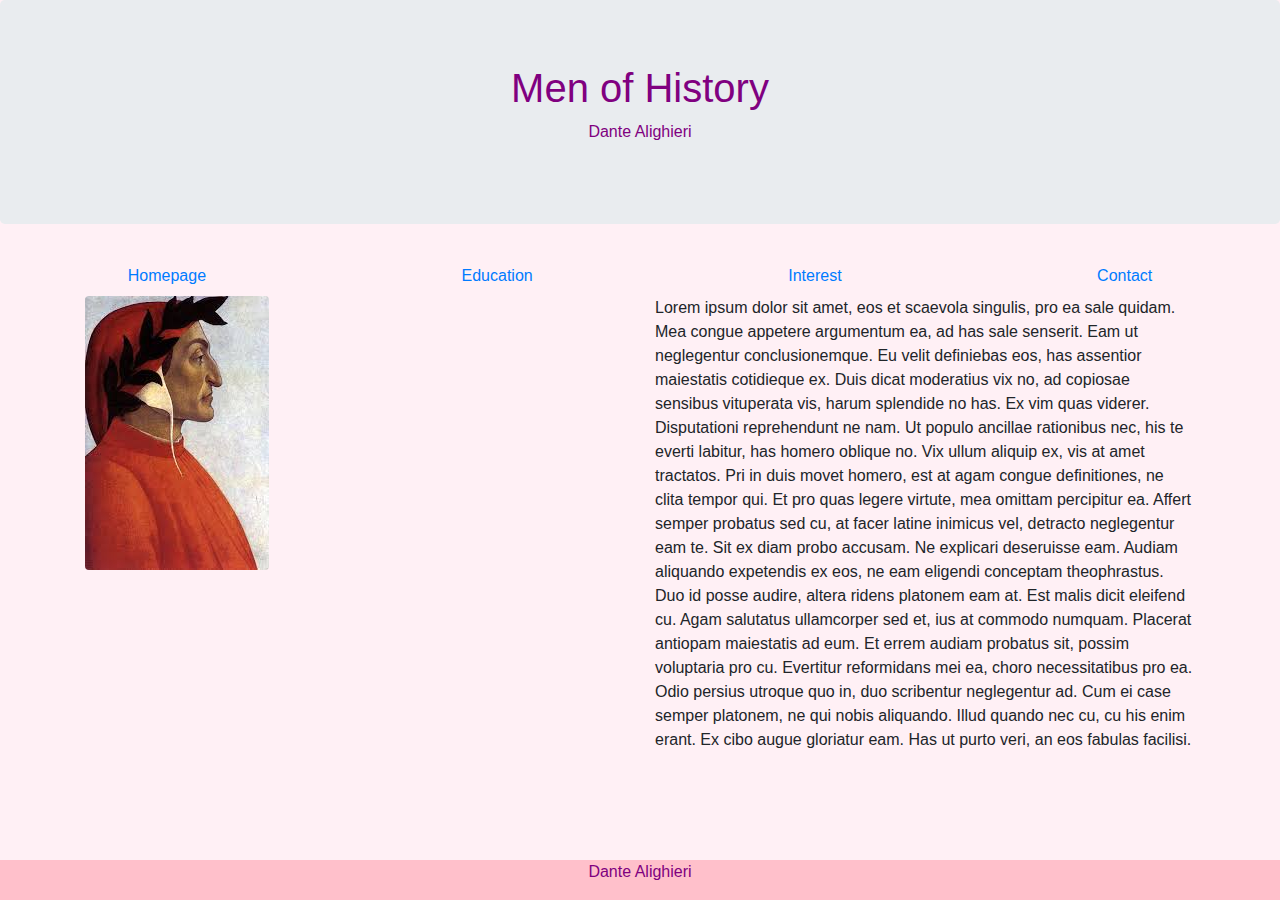
<file: index.html>
<!DOCTYPE html>
<html>
    <head>
        <title>Men of History/Home</title>
        <meta charset="utf-8">
        <meta name="viewport" content="width=device-width, initial-scale=1">
        <link rel="stylesheet" href="https://maxcdn.bootstrapcdn.com/bootstrap/4.5.0/css/bootstrap.min.css">
        <script src="https://ajax.googleapis.com/ajax/libs/jquery/3.5.1/jquery.min.js"></script>
        <script src="https://cdnjs.cloudflare.com/ajax/libs/popper.js/1.16.0/umd/popper.min.js"></script>
        <script src="https://maxcdn.bootstrapcdn.com/bootstrap/4.5.0/js/bootstrap.min.js"></script>
    </head>
    <style>

body {
  background-color: whitesmoke;
}

@media screen and (min-width: 400px) {
  body {
    background-color: lavender;
  }
}

@media screen and (min-width: 800px) {
  body {
    background-color: lavenderblush;
  }
}

        h1, p {
            color: purple;
            
        }
        .footer {
           position: fixed;
           left: 0;
           bottom: 0;
           width: 100%;
           background-color: pink;
           color: white;
           text-align: center;
        }
        </style>
    <body>
        <div class="jumbotron text-center">
            <h1>Men of History</h1>
            <p>Dante Alighieri</p> 
          </div>

          <ul class="nav nav-pills nav-fill">
            <li class="nav-item">
                <a class="nav-link" href="index.html">Homepage</a>
              </li>
            <li class="nav-item">
              <a class="nav-link" href="education.html">Education</a>
            </li>
            <li class="nav-item">
              <a class="nav-link" href="interest.html">Interest</a>
            </li>
            <li class="nav-item">
              <a class="nav-link" href="contact.html">Contact</a>
            </li>
          </ul>

          <div class="container">
            <div class="row">
              <div class="col-sm">
                <img src="dante.jpg" class="rounded" alt="dante.jpg">
              </div>
              <div class="col-sm">
                Lorem ipsum dolor sit amet, eos et scaevola singulis, pro ea sale quidam. Mea congue appetere argumentum ea, ad has sale senserit. Eam ut neglegentur conclusionemque. Eu velit definiebas eos, has assentior maiestatis cotidieque ex. Duis dicat moderatius vix no, ad copiosae sensibus vituperata vis, harum splendide no has.

Ex vim quas viderer. Disputationi reprehendunt ne nam. Ut populo ancillae rationibus nec, his te everti labitur, has homero oblique no. Vix ullum aliquip ex, vis at amet tractatos. Pri in duis movet homero, est at agam congue definitiones, ne clita tempor qui.

Et pro quas legere virtute, mea omittam percipitur ea. Affert semper probatus sed cu, at facer latine inimicus vel, detracto neglegentur eam te. Sit ex diam probo accusam. Ne explicari deseruisse eam. Audiam aliquando expetendis ex eos, ne eam eligendi conceptam theophrastus.

Duo id posse audire, altera ridens platonem eam at. Est malis dicit eleifend cu. Agam salutatus ullamcorper sed et, ius at commodo numquam. Placerat antiopam maiestatis ad eum. Et errem audiam probatus sit, possim voluptaria pro cu.

Evertitur reformidans mei ea, choro necessitatibus pro ea. Odio persius utroque quo in, duo scribentur neglegentur ad. Cum ei case semper platonem, ne qui nobis aliquando. Illud quando nec cu, cu his enim erant. Ex cibo augue gloriatur eam. Has ut purto veri, an eos fabulas facilisi.
              </div>
            </div>
          </div>
            
    
        <div class="footer">
            <p>Dante Alighieri</p>
          </div>
          
            



    </body>
</html>
</file>
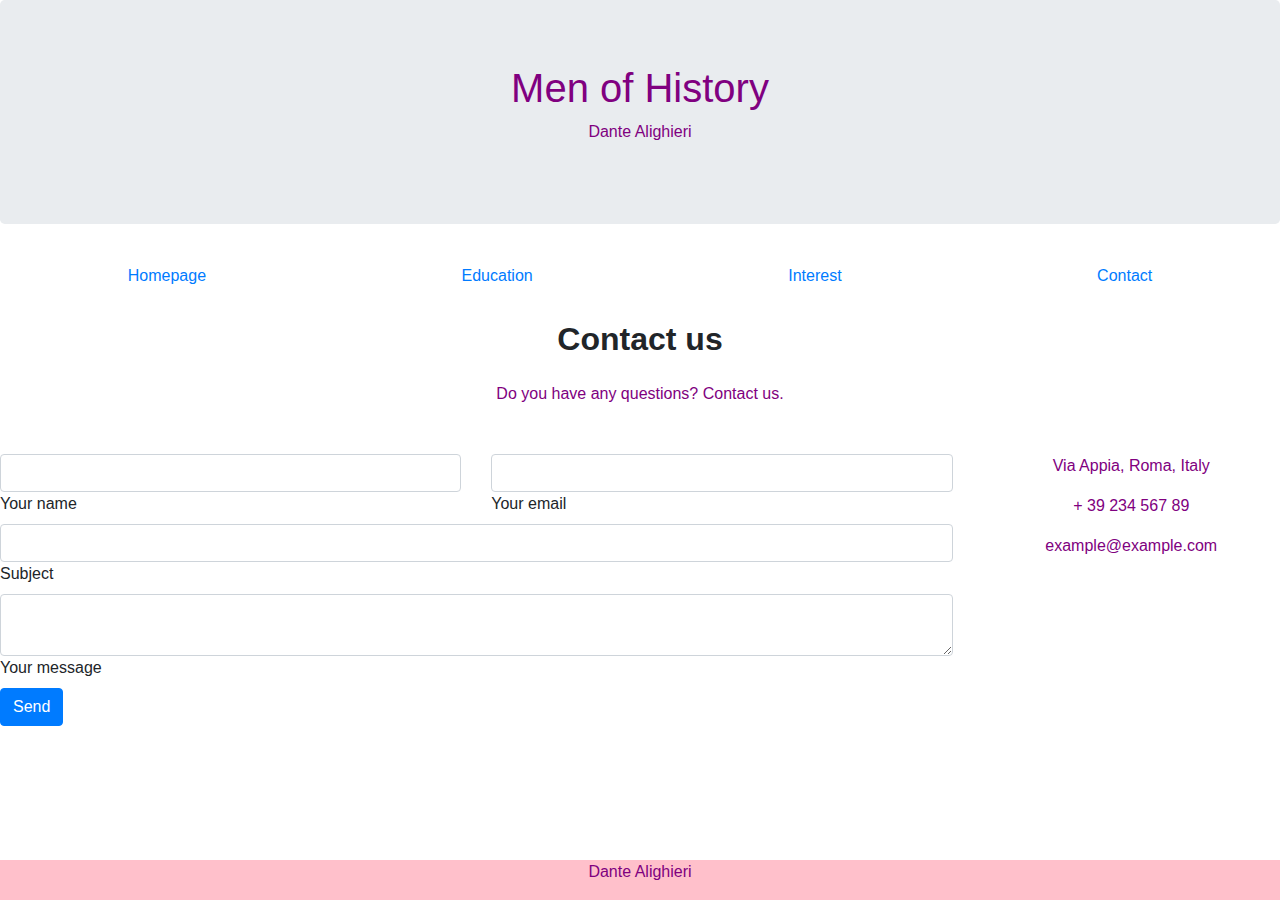
<file: contact.html>
<!DOCTYPE html>
<html>
    <head>
        <title>Men of History/contact</title>
        <meta charset="utf-8">
        <meta name="viewport" content="width=device-width, initial-scale=1">
        <link rel="stylesheet" href="https://maxcdn.bootstrapcdn.com/bootstrap/4.5.0/css/bootstrap.min.css">
        <script src="https://ajax.googleapis.com/ajax/libs/jquery/3.5.1/jquery.min.js"></script>
        <script src="https://cdnjs.cloudflare.com/ajax/libs/popper.js/1.16.0/umd/popper.min.js"></script>
        <script src="https://maxcdn.bootstrapcdn.com/bootstrap/4.5.0/js/bootstrap.min.js"></script>
    </head>
    <style>
        h1, p {
            color: purple;
            
        }
        .footer {
           position: fixed;
           left: 0;
           bottom: 0;
           width: 100%;
           background-color: pink;
           color: white;
           text-align: center;
        }
        </style>
    <body>
        <div class="jumbotron text-center">
            <h1>Men of History</h1>
            <p>Dante Alighieri</p> 
          </div>

          <ul class="nav nav-pills nav-fill">
            <li class="nav-item">
                <a class="nav-link" href="index.html">Homepage</a>
              </li>
            <li class="nav-item">
              <a class="nav-link" href="education.html">Education</a>
            </li>
            <li class="nav-item">
              <a class="nav-link" href="interest.html">Interest</a>
            </li>
            <li class="nav-item">
              <a class="nav-link" href="contact.html">Contact</a>
            </li>
          </ul>

          <!--Section: Contact v.2-->
<section class="mb-4">

    <!--Section heading-->
    <h2 class="h1-responsive font-weight-bold text-center my-4">Contact us</h2>
    <!--Section description-->
    <p class="text-center w-responsive mx-auto mb-5">Do you have any questions? Contact us.</p>

    <div class="row">

        <!--Grid column-->
        <div class="col-md-9 mb-md-0 mb-5">
            <form id="contact-form" name="contact-form" action="mail.php" method="POST">

                <!--Grid row-->
                <div class="row">

                    <!--Grid column-->
                    <div class="col-md-6">
                        <div class="md-form mb-0">
                            <input type="text" id="name" name="name" class="form-control">
                            <label for="name" class="">Your name</label>
                        </div>
                    </div>
                    <!--Grid column-->

                    <!--Grid column-->
                    <div class="col-md-6">
                        <div class="md-form mb-0">
                            <input type="text" id="email" name="email" class="form-control">
                            <label for="email" class="">Your email</label>
                        </div>
                    </div>
                    <!--Grid column-->

                </div>
                <!--Grid row-->

                <!--Grid row-->
                <div class="row">
                    <div class="col-md-12">
                        <div class="md-form mb-0">
                            <input type="text" id="subject" name="subject" class="form-control">
                            <label for="subject" class="">Subject</label>
                        </div>
                    </div>
                </div>
                <!--Grid row-->

                <!--Grid row-->
                <div class="row">

                    <!--Grid column-->
                    <div class="col-md-12">

                        <div class="md-form">
                            <textarea type="text" id="message" name="message" rows="2" class="form-control md-textarea"></textarea>
                            <label for="message">Your message</label>
                        </div>

                    </div>
                </div>
                <!--Grid row-->

            </form>

            <div class="text-center text-md-left">
                <a class="btn btn-primary" onclick="document.getElementById('contact-form').submit();">Send</a>
            </div>
            <div class="status"></div>
        </div>
        <!--Grid column-->

        <!--Grid column-->
        <div class="col-md-3 text-center">
            <ul class="list-unstyled mb-0">
                <li><i class="fas fa-map-marker-alt fa-2x"></i>
                    <p>Via Appia, Roma, Italy</p>
                </li>

                <li><i class="fas fa-phone mt-4 fa-2x"></i>
                    <p>+ 39 234 567 89</p>
                </li>

                <li><i class="fas fa-envelope mt-4 fa-2x"></i>
                    <p>example@example.com</p>
                </li>
            </ul>
        </div>
        <!--Grid column-->

    </div>

</section>
<!--Section: Contact v.2-->


            
    
        <div class="footer">
            <p>Dante Alighieri</p>
          </div>
          
            



    </body>
</html>
</file>
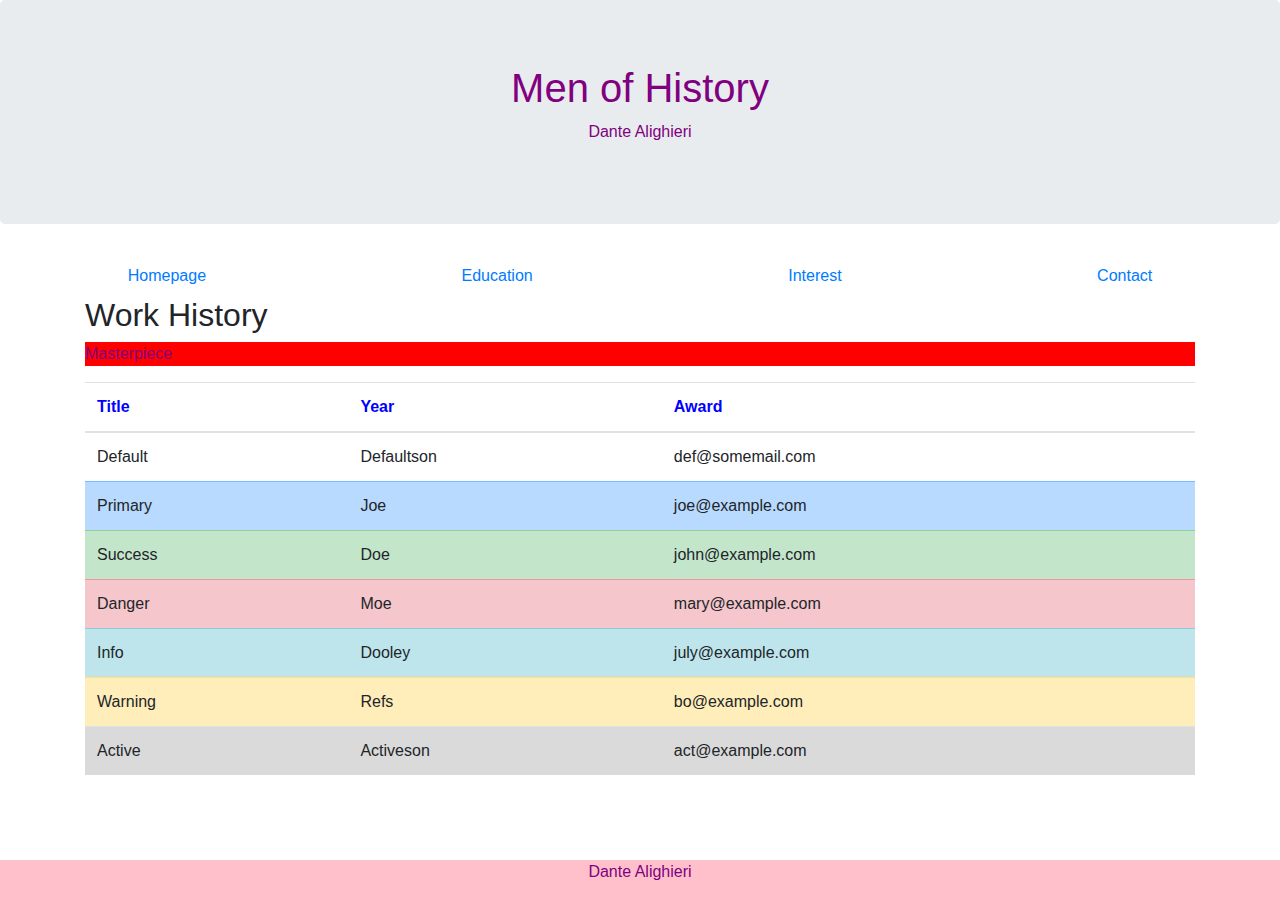
<file: education.html>
<!DOCTYPE html>
<html>
    <head>
        <title>Men of History/work</title>
        <meta charset="utf-8">
        <meta name="viewport" content="width=device-width, initial-scale=1">
        <link rel="stylesheet" href="style.css">
        <link rel="stylesheet" href="https://maxcdn.bootstrapcdn.com/bootstrap/4.5.0/css/bootstrap.min.css">
        <script src="https://ajax.googleapis.com/ajax/libs/jquery/3.5.1/jquery.min.js"></script>
        <script src="https://cdnjs.cloudflare.com/ajax/libs/popper.js/1.16.0/umd/popper.min.js"></script>
        <script src="https://maxcdn.bootstrapcdn.com/bootstrap/4.5.0/js/bootstrap.min.js"></script>
    </head>    

    <body>

        <div class="jumbotron text-center">
            <h1>Men of History</h1>
            <p>Dante Alighieri</p> 
          </div>

          <ul class="nav nav-pills nav-fill">
            <li class="nav-item">
                <a class="nav-link" href="index.html">Homepage</a>
              </li>
            <li class="nav-item">
              <a class="nav-link" href="education.html">Education</a>
            </li>
            <li class="nav-item">
              <a class="nav-link" href="interest.html">Interest</a>
            </li>
            <li class="nav-item">
              <a class="nav-link" href="contact.html">Contact</a>
            </li>
          </ul>

          <div class="container">
            <h2 id="title">Work History</h2>
            <p id="masterpiece">Masterpiece</p>
            <table class="table">
              <thead>
                <tr>
                  <th>Title</th>
                  <th>Year</th>
                  <th>Award</th>
                </tr>
              </thead>
              <tbody>
                <tr>
                  <td>Default</td>
                  <td>Defaultson</td>
                  <td>def@somemail.com</td>
                </tr>      
                <tr class="table-primary">
                  <td>Primary</td>
                  <td>Joe</td>
                  <td>joe@example.com</td>
                </tr>
                <tr class="table-success">
                  <td>Success</td>
                  <td>Doe</td>
                  <td>john@example.com</td>
                </tr>
                <tr class="table-danger">
                  <td>Danger</td>
                  <td>Moe</td>
                  <td>mary@example.com</td>
                </tr>
                <tr class="table-info">
                  <td>Info</td>
                  <td>Dooley</td>
                  <td>july@example.com</td>
                </tr>
                <tr class="table-warning">
                  <td>Warning</td>
                  <td>Refs</td>
                  <td>bo@example.com</td>
                </tr>
                <tr class="table-active">
                  <td>Active</td>
                  <td>Activeson</td>
                  <td>act@example.com</td>
                </tr>
                
              </tbody>
            </table>
          </div>









    


<div class="footer">
    <p>Dante Alighieri</p>
  </div>


    </body>
</html>
</file>
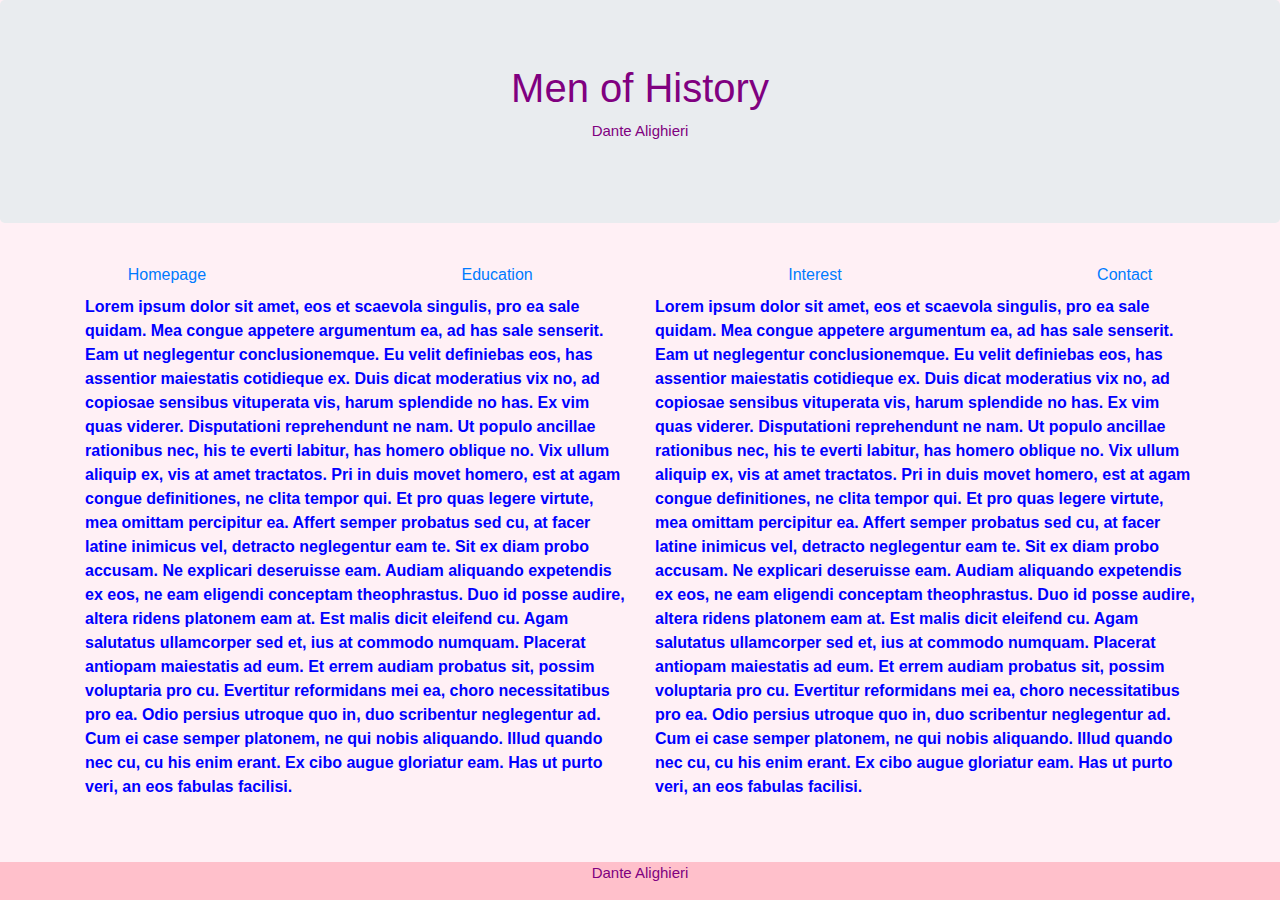
<file: interest.html>
<!DOCTYPE html>
<html>
    <head>
        <title>Men of History/interest</title>
        <meta charset="utf-8">
        <link rel="stylesheet" href="style1.css">
        <meta name="viewport" content="width=device-width, initial-scale=1">
        <link rel="stylesheet" href="https://maxcdn.bootstrapcdn.com/bootstrap/4.5.0/css/bootstrap.min.css">
        <script src="https://ajax.googleapis.com/ajax/libs/jquery/3.5.1/jquery.min.js"></script>
        <script src="https://cdnjs.cloudflare.com/ajax/libs/popper.js/1.16.0/umd/popper.min.js"></script>
        <script src="https://maxcdn.bootstrapcdn.com/bootstrap/4.5.0/js/bootstrap.min.js"></script>
    </head>
    <style>

body {
  background-color: whitesmoke;
}

@media screen and (min-width: 400px) {
  body {
    background-color: lavender;
  }
}

@media screen and (min-width: 800px) {
  body {
    background-color: lavenderblush;
  }
}

        h1, p {
            color: purple;
            
        }
        .footer {
           position: fixed;
           left: 0;
           bottom: 0;
           width: 100%;
           background-color: pink;
           color: white;
           text-align: center;
        }
        </style>
    <body>
        <div class="jumbotron text-center">
            <h1>Men of History</h1>
            <p>Dante Alighieri</p> 
          </div>

          <ul class="nav nav-pills nav-fill">
            <li class="nav-item">
                <a class="nav-link" href="index.html">Homepage</a>
              </li>
            <li class="nav-item">
              <a class="nav-link" href="education.html">Education</a>
            </li>
            <li class="nav-item">
              <a class="nav-link" href="interest.html">Interest</a>
            </li>
            <li class="nav-item">
              <a class="nav-link" href="contact.html">Contact</a>
            </li>
          </ul>

          <div class="container">
            <div class="row">
              <div class="col-sm">
                Lorem ipsum dolor sit amet, eos et scaevola singulis, pro ea sale quidam. Mea congue appetere argumentum ea, ad has sale senserit. Eam ut neglegentur conclusionemque. Eu velit definiebas eos, has assentior maiestatis cotidieque ex. Duis dicat moderatius vix no, ad copiosae sensibus vituperata vis, harum splendide no has.

Ex vim quas viderer. Disputationi reprehendunt ne nam. Ut populo ancillae rationibus nec, his te everti labitur, has homero oblique no. Vix ullum aliquip ex, vis at amet tractatos. Pri in duis movet homero, est at agam congue definitiones, ne clita tempor qui.

Et pro quas legere virtute, mea omittam percipitur ea. Affert semper probatus sed cu, at facer latine inimicus vel, detracto neglegentur eam te. Sit ex diam probo accusam. Ne explicari deseruisse eam. Audiam aliquando expetendis ex eos, ne eam eligendi conceptam theophrastus.

Duo id posse audire, altera ridens platonem eam at. Est malis dicit eleifend cu. Agam salutatus ullamcorper sed et, ius at commodo numquam. Placerat antiopam maiestatis ad eum. Et errem audiam probatus sit, possim voluptaria pro cu.

Evertitur reformidans mei ea, choro necessitatibus pro ea. Odio persius utroque quo in, duo scribentur neglegentur ad. Cum ei case semper platonem, ne qui nobis aliquando. Illud quando nec cu, cu his enim erant. Ex cibo augue gloriatur eam. Has ut purto veri, an eos fabulas facilisi.
              </div>
              <div class="col-sm">
                Lorem ipsum dolor sit amet, eos et scaevola singulis, pro ea sale quidam. Mea congue appetere argumentum ea, ad has sale senserit. Eam ut neglegentur conclusionemque. Eu velit definiebas eos, has assentior maiestatis cotidieque ex. Duis dicat moderatius vix no, ad copiosae sensibus vituperata vis, harum splendide no has.

Ex vim quas viderer. Disputationi reprehendunt ne nam. Ut populo ancillae rationibus nec, his te everti labitur, has homero oblique no. Vix ullum aliquip ex, vis at amet tractatos. Pri in duis movet homero, est at agam congue definitiones, ne clita tempor qui.

Et pro quas legere virtute, mea omittam percipitur ea. Affert semper probatus sed cu, at facer latine inimicus vel, detracto neglegentur eam te. Sit ex diam probo accusam. Ne explicari deseruisse eam. Audiam aliquando expetendis ex eos, ne eam eligendi conceptam theophrastus.

Duo id posse audire, altera ridens platonem eam at. Est malis dicit eleifend cu. Agam salutatus ullamcorper sed et, ius at commodo numquam. Placerat antiopam maiestatis ad eum. Et errem audiam probatus sit, possim voluptaria pro cu.

Evertitur reformidans mei ea, choro necessitatibus pro ea. Odio persius utroque quo in, duo scribentur neglegentur ad. Cum ei case semper platonem, ne qui nobis aliquando. Illud quando nec cu, cu his enim erant. Ex cibo augue gloriatur eam. Has ut purto veri, an eos fabulas facilisi.
              </div>
            </div>
          </div>
            
    
        <div class="footer">
            <p>Dante Alighieri</p>
          </div>
          
            



    </body>
</html>
</file>
<file: style.css>
body {
    background-color: whitesmoke;
  }
  
  @media screen and (min-width: 400px) {
    body {
      background-color: lavender;
    }
  }
  
  @media screen and (min-width: 800px) {
    body {
      background-color: lavenderblush;
    }
  }
          h1, p {
              color: purple;
          }
          #masterpiece {
          background-color: red;
          }
          .footer {
             position: fixed;
             left: 0;
             bottom: 0;
             width: 100%;
             background-color: pink;
             color: white;
             text-align: center;
          }
          tr > th {
            color: blue;
          }
          #title:hover {
            background-color: seagreen;
          }
</file>
<file: style1.css>
h1 {
  font-size: 18px;
  color: violet;
}

p {
  font-size: 15px;
  color: violet;
}

.container {
  color: blue;
}

.col-sm {
  font-weight: bold;
}
/*# sourceMappingURL=style1.css.map */
</file>
